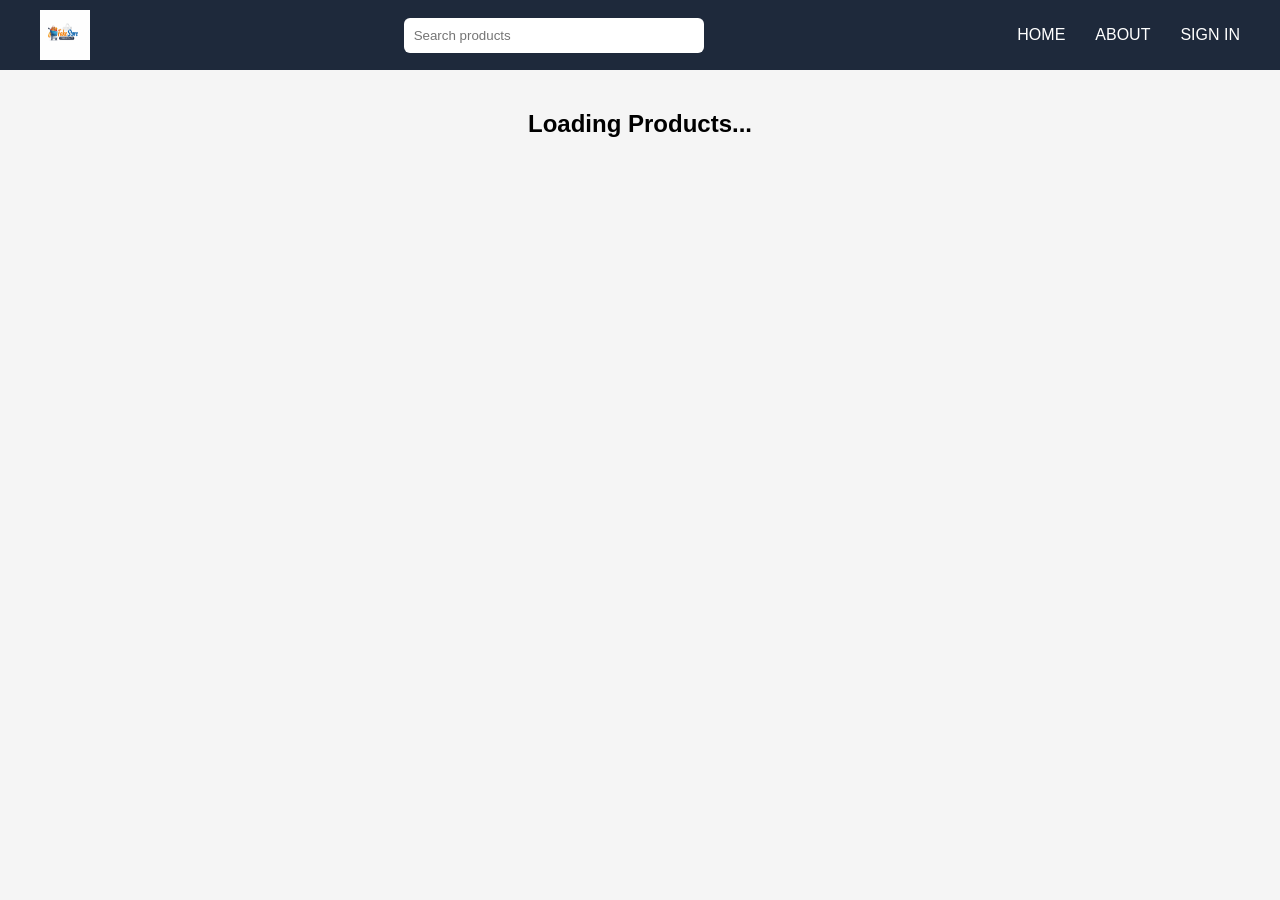
<file: index.html>
<!DOCTYPE html>
<html lang="en">
<head>
    <meta charset="UTF-8">
    <meta name="viewport" content="width=device-width, initial-scale=1.0">
    <title>Fake Store Web App</title>
    <link rel="stylesheet" href="./css/index.css">
</head>
<body>
    <nav>
        <img src="./assests/logo.png" alt="LOGO">
        <input type="search" id="search" placeholder="Search products">
        <ul>
            <li>HOME</li>
            <li>ABOUT</li>
            <li>SIGN IN</li>
        </ul>
    </nav>
    <div id="card_container-bg"></div>
    <script src="./js/app.js"></script>
</body>
</html>
</file>
<file: css/index.css>
*{
    margin:0;
    padding:0;
    box-sizing:border-box;
    font-family:Arial, Helvetica, sans-serif;
}

body{
    background:#f5f5f5;
}

/* NAVBAR */

nav{
    width:100%;
    height:70px;
    background:#1e293b;

    display:flex;
    align-items:center;
    justify-content:space-between;

    padding:0 40px;
}

nav img{
    width:50px;
    height:50px;
}

nav input{
    width:300px;
    height:35px;

    border-radius:6px;
    border:none;

    padding:0 10px;
    outline:none;
}

nav ul{
    display:flex;
    gap:30px;
    list-style:none;
}

nav ul li{
    color:white;
    cursor:pointer;
    transition:.3s;
}

nav ul li:hover{
    color:#38bdf8;
}

/* CARD GRID */

#card_container-bg{

    width:100%;

    padding:40px;

    display:grid;

    grid-template-columns:repeat(auto-fit,minmax(250px,1fr));

    gap:30px;

}

/* CARD */

#card_container-bg div{

    background:white;

    padding:20px;

    border-radius:10px;

    box-shadow:0 4px 10px rgba(0,0,0,0.1);

    display:flex;
    flex-direction:column;
    align-items:center;

    transition:.3s;

}

#card_container-bg div:hover{
    transform:translateY(-5px);
}

#card_container-bg img{
    width:150px;
    height:150px;
    object-fit:contain;
}

#card_container-bg h1{
    font-size:16px;
    margin-top:10px;
    text-align:center;
}

#card_container-bg p{
    font-size:13px;
    color:#555;
    margin-top:10px;
    text-align:center;
}

#card_container-bg h3{
    margin-top:10px;
    color:#16a34a;
}

#card_container-bg a{
    text-decoration: none;
    color: inherit;
    display: block;
}
</file>
